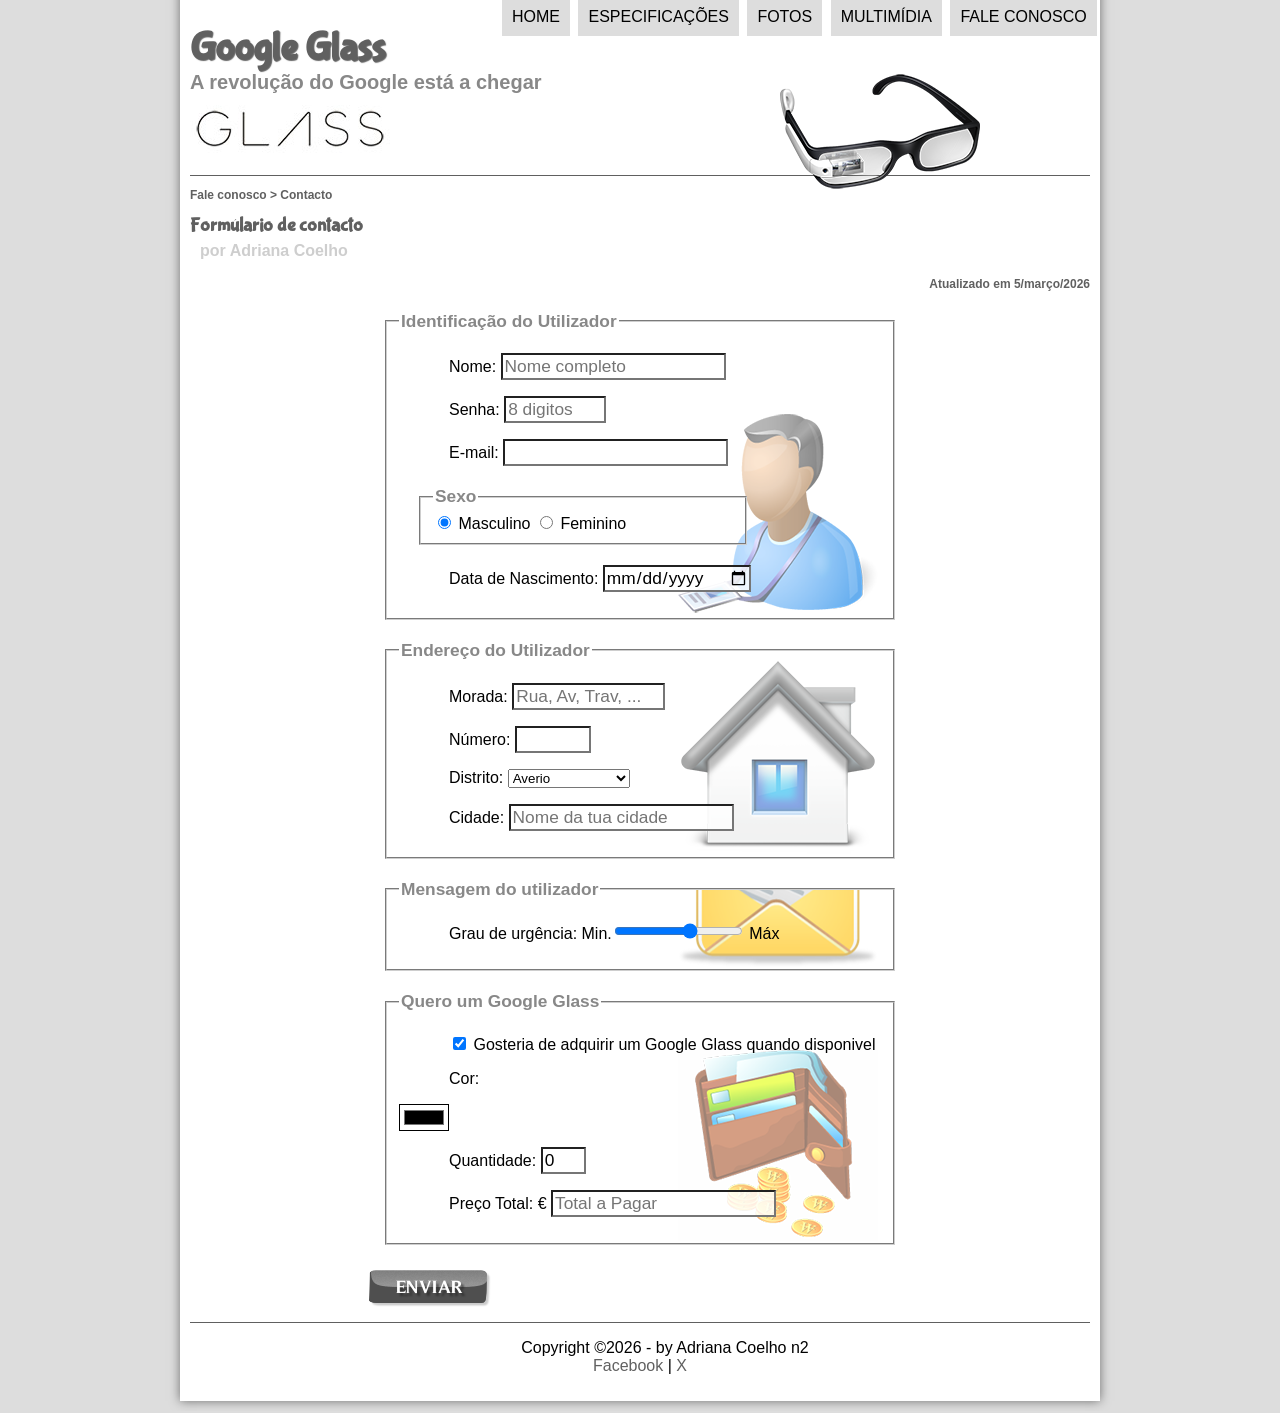
<file: fale-conosco.html>
<!DOCTYPE html>
<html lang="pt">
<head>
    <meta charset="UTF-8">
    <meta name="viewport" content="width=device-width, initial-scale=1.0">
    <title>fale conosco</title>
    <link rel="stylesheet" href="_css/estilo.css">
    <link rel="stylesheet" href="_css/form.css">
</head>
<script language="javascript" src="_javascript/funcoes.js"></script>
<script>
    function calc_total() {
        var qtd = parseInt(document.getElementById('iQtd').value);
        tot = qtd * 250;
        document.getElementById('iTot').value = tot;
    }
</script>

<body>
    <div id="interface">
        <header id="cabecalho">
            <hgroup>
            <h1>Google Glass</h1>
            <h2>A revolução do Google está a chegar</h2>
            </hgroup>
            <img id="icone" src="_imagens/glass-oculos-preto-peq.png" alt="">
            <nav id="menu">
                  <h1>Menu Principal</h1>
                  <ul>
                      <li onmouseover="mudafoto('_imagens/home.png')" onmouseout="mudafoto('_imagens/glass-oculos-preto-peq.png')"> <a href="index.html">Home</a></li>
                      <li onmouseover="mudafoto('_imagens/especificacoes.png')" onmouseout="mudafoto('_imagens/glass-oculos-preto-peq.png')"> <a href="specs.html">Especificações</a></li>
                      <li onmouseover="mudafoto('_imagens/fotos.png')" onmouseout="mudafoto('_imagens/glass-oculos-preto-peq.png')"> <a href="fotos.html">Fotos</a></li>
                      <li onmouseover="mudafoto('_imagens/multimidia.png')" onmouseout="mudafoto('_imagens/glass-oculos-preto-peq.png')"> <a href="multimidia.html">Multimídia</a></li>
                      <li onmouseover="mudafoto('_imagens/contato.png')" onmouseout="mudafoto('_imagens/glass-oculos-preto-peq.png')"> <a href="fale-conosco.html">Fale conosco</a></li>
                  </ul>
              </nav>
        </header>
        <section id="corpo-Full">
            <article id="noticia_principal">    
                <header id="cabecalho-artigo">
                    <hgroup>
                        <h3>Fale conosco > Contacto</h3>
                        <h1>Formúlario de contacto</h1>
                        <h2>por Adriana Coelho</h2>
                        <h3 class="direito">Atualizado em 5/março/2026</h3>
                    </hgroup>
                </header>

            <form action="post" id="fContacto" action="mailto:exemplo@gmail.com" 
            oninput="calc_total()">
                
                <fieldset id="utilizador">
                <legend>Identificação do Utilizador</legend>
                <p><label for="iNome">Nome: </label> <input type="text" name="tNome" id="iNome" 
                    size="20" maxlength="40" placeholder="Nome completo"></p>
                <p><label for="iSenha">Senha: </label> <input type="Password" name="tSenha" id="iSenha" 
                    size="8" maxlength="8" placeholder="8 digitos"></p>
                <p><label for="iEmail">E-mail: </label> <input type="email" name="tEmail" id="iEmail" 
                    size="20" maxlength="40"></p>
                    <fieldset id="sexo" style="width: 300px;">
                       <legend> Sexo </legend>
                            <input type="radio" name="tSexo" id="iMasc" checked/> <label for="iMasc">
                                Masculino</label>
                            <input type="radio" name="tSexo" id="iFem" /> <label for="iFem">
                                Feminino</label>
                </fieldset>
                 <p>Data de Nascimento: <input type="date" name="tData" id="iData"></p>
            </fieldset>

            <fieldset id="iEndreco">
                <legend>Endereço do Utilizador</legend>
                <p><label for="iRua">Morada: </label> <input type="text" name="tRua" id="iRua" size="13"
                    maxlength="80" placeholder="Rua, Av, Trav, ..."></p>
                    <p><label for="iNum"> Número: </label> <input type="number" name="tNum" id="iNum" 
                    min="0" max="9999"></p>
                    <p><label for="iDist"> Distrito:</label> 
                    <select name="tDist" id="iDist">
                        <optgroup label="Religiao Centro">
                            <option value="Avr"> Averio</option>
                            <option value="Grd"> Guarda</option>
                            <option value="Cbr"> Coimbra</option>
                            <option value="CB"> Catelo Branco</option>
                            <option value="Lra"> Leriria</option>
                        </optgroup>
                        <optgroup label="Região de Lisboa e Vale do Tejo">
                            <option value="Lba"> Lisboa</option>
                            <option value="Str"> Santarém</option>
                            <option value="Stb"> Setúbal</option>
                        </optgroup>
                    </select></p>
                    <p><label for="iCid">Cidade: </label><input type="text" name="tCid" id="iCid" 
                        maxlength="40" size="20" placeholder="Nome da tua cidade" list="cidades"></p>
                        <datalist id="cidades">
                            <option value="Almeirim"></option>
                            <option value="fazendas de Almeirim"></option>
                            <option value="Benfica do Ribetejo"></option>
                                <option value="Raposa"></option>
                            <option value="Apliarça"></option>
                        </datalist>
            </fieldset>
            </fieldset>
            <fieldset id="iMensagem">
                <legend>Mensagem do utilizador</legend>
                <p><label for="iUrg">Grau de urgência: </label>Min.<input type="range"
                name="tUrg" id="iUrg" min="0" max="10" step="2">
                Máx </p>
            </fieldset>
            <fieldset id="iPedido">
                <legend>Quero um Google Glass</legend>
                <p> <input type="checkbox" name="tPed" id="iPed" checked> <label for="iPed">
                    Gosteria de adquirir um Google Glass quando disponivel</label></p>
                <p><label for="iCor">Cor:</label></p><input type="color" name="tCor" id="iCor">
                <p><label for="iQtd">Quantidade: </label><input type="number" name="tQtd" id="iQtd"
                    min="0" max="5" value="0"></p>
                <p><label for="iTot">Preço Total: € </label><input type="text" name="tTot"
                placeholder="Total a Pagar" readonly></p>
            </fieldset>
            <input type="image" name="tEnviar" src="_imagens/botao-enviar.png">
            </form>
        </article>
    </section>
            



                <footer id="rodape">
            <p> Copyright &copy;2026 - by Adriana Coelho n2 <br>
            <a href="https://facebook.com"> Facebook</a> |  <a href="https://x.com">X</a>
            </p>
        </footer>
    </div>
</body>
</html>
</file>
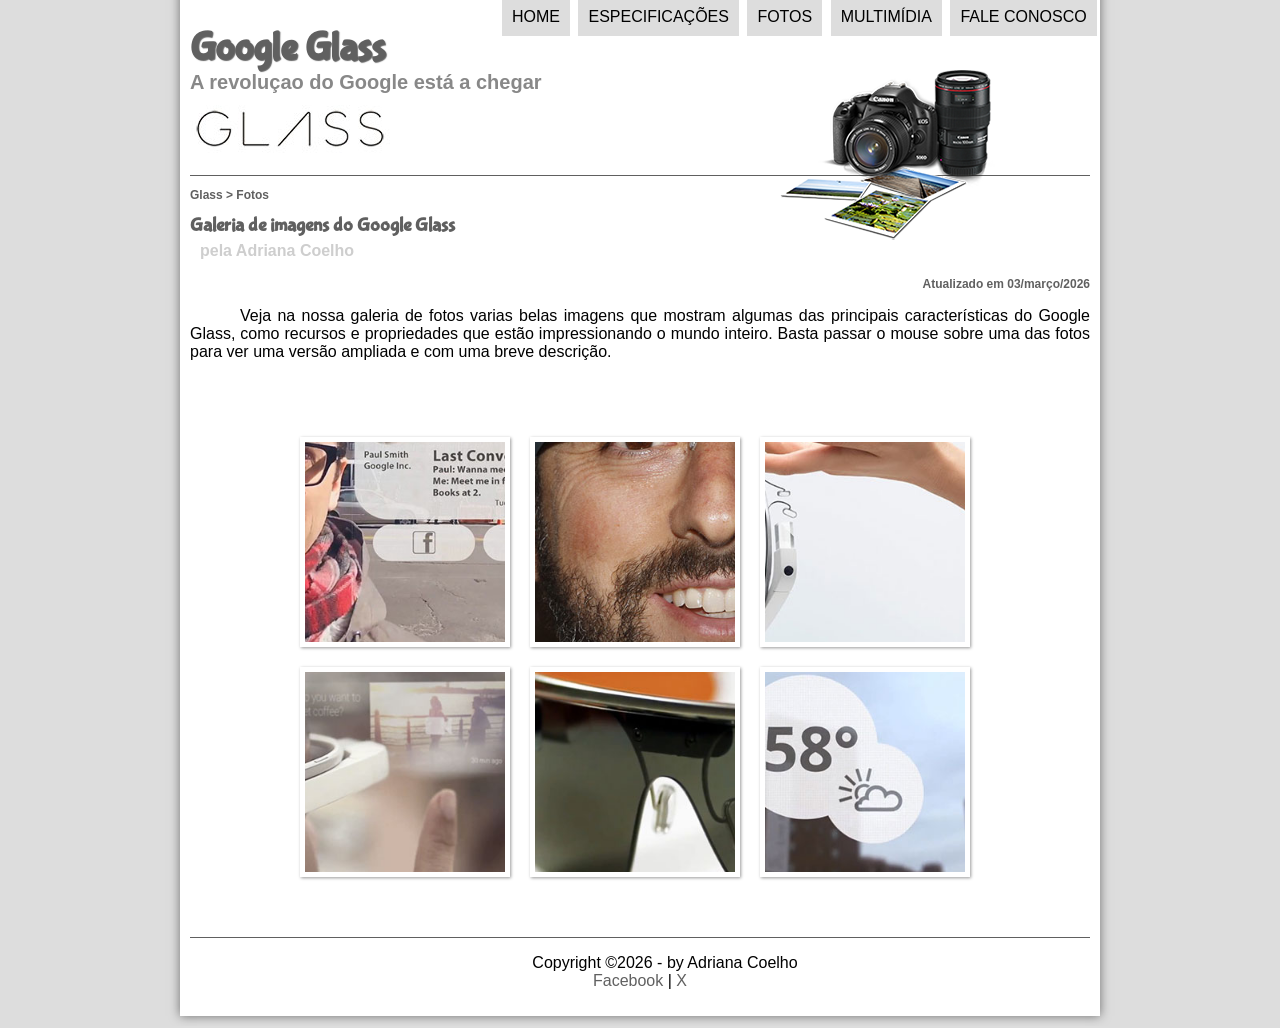
<file: fotos.html>
<!DOCTYPE html>
<html lang="pt">
<head>
    <meta charset="UTF-8">
    <meta name="viewport" content="width=device-width, initial-scale=1.0">
    <title>Fotos</title>
    <link rel="stylesheet" href="_css/estilo.css">
    <link rel="stylesheet" href="_css/fotos.css">
</head>
<script language="javascript" src="_javascript/funcoes.js"></script>
<body>
    <div id="interface">
         <header id="cabecalho">
             <hgroup>
                  <h1>Google Glass</h1>
                  <h2>A revoluçao do Google está a chegar</h2>
             </hgroup>
             <img id="icone" src="_imagens/fotos.png" alt="">
              <nav id="menu">
                  <h1>Menu Principal</h1>
                  <ul>
                      <li onmouseover="mudafoto('_imagens/home.png')" onmouseout="mudafoto('_imagens/glass-oculos-preto-peq.png')"> <a href="index.html">Home</a></li>
                      <li onmouseover="mudafoto('_imagens/especificacoes.png')" onmouseout="mudafoto('_imagens/glass-oculos-preto-peq.png')"> <a href="specs.html">Especificações</a></li>
                      <li onmouseover="mudafoto('_imagens/fotos.png')" onmouseout="mudafoto('_imagens/glass-oculos-preto-peq.png')"> <a href="fotos.html">Fotos</a></li>
                      <li onmouseover="mudafoto('_imagens/multimidia.png')" onmouseout="mudafoto('_imagens/glass-oculos-preto-peq.png')"> <a href="multimidia.html">Multimídia</a></li>
                      <li onmouseover="mudafoto('_imagens/contato.png')" onmouseout="mudafoto('_imagens/glass-oculos-preto-peq.png')"> <a href="fale-conosco.html">Fale conosco</a></li>
                  </ul>
              </nav>
 
           </header>
           <section id="corpo-full">
               <article id="noticia_principal">
                    <header id="cabecalho-artigo">
                        <hgroup>
                            <h3>Glass > Fotos</h3>
                            <h1>Galeria de imagens do Google Glass</h1>
                            <h2>pela Adriana Coelho</h2>
                            <h3 class="direito">Atualizado em 03/março/2026</h3>
                        </hgroup>
                    </header>
                   
                    <p>Veja na nossa galeria de fotos varias belas imagens que mostram algumas das principais características do Google Glass, como recursos e propriedades que estão impressionando o mundo inteiro. Basta passar o mouse sobre uma das fotos para ver uma versão ampliada e com uma breve descrição.</p>
 
                    <ul id="album-fotos">
                        <li id="foto01"><span>- Agenda e lembretes</span></li>
                        <li id="foto02"><span>- Sergey Brin usando o Glass</span></li>
                        <li id="foto03"><span>- Leve e compacto</span></li>
                        <li id="foto04"><span>- Sensação de uma tela de 50"</span></li>
                        <li id="foto05"><span>- Varios tipos de lente</span></li>
                        <li id="foto06"><span>- Informações importantes</span></li>
                        </ul>
                    </article>
           </section>
           <footer id="rodape">
                <p>Copyright &copy;2026 - by Adriana Coelho <br>
                <a href="https://facebook.com">Facebook</a> | <a href="https://x.com">X</a></p>
                </footer>
            </div>
</body>
</html>
</file>
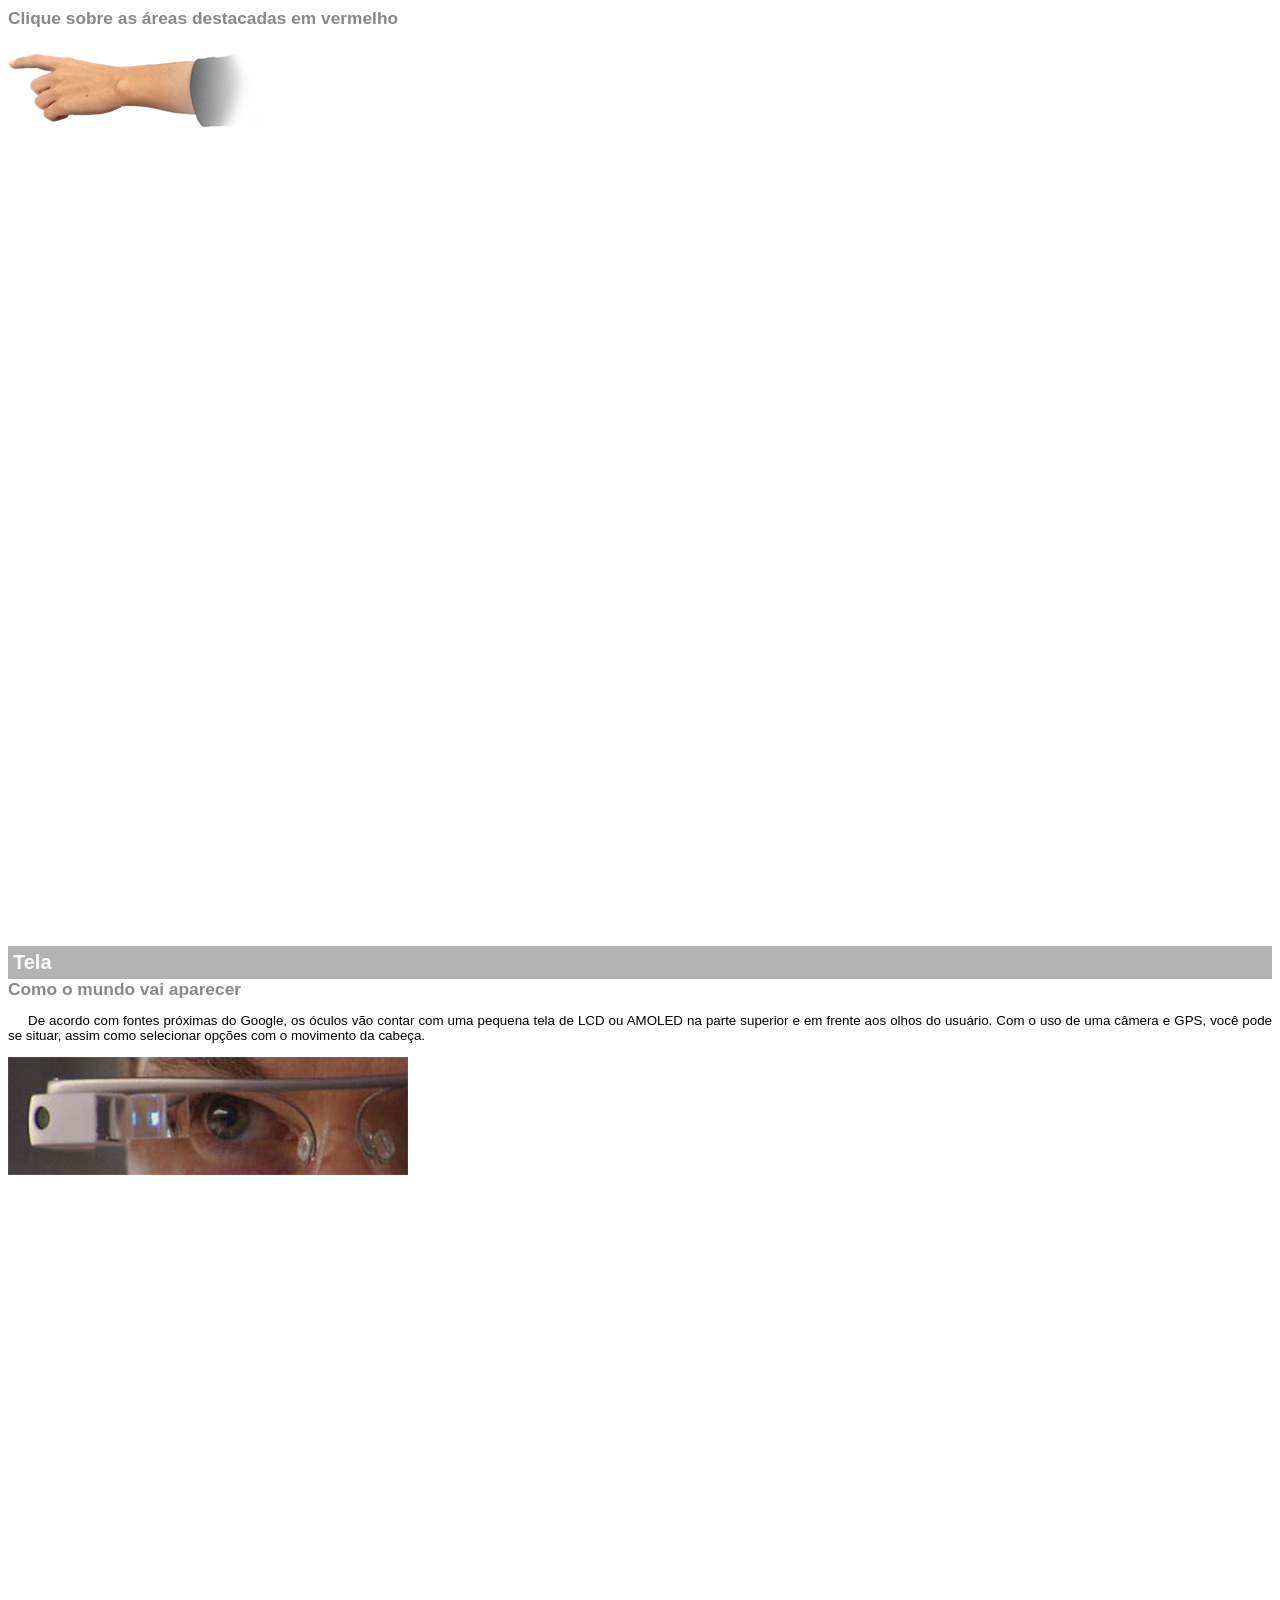
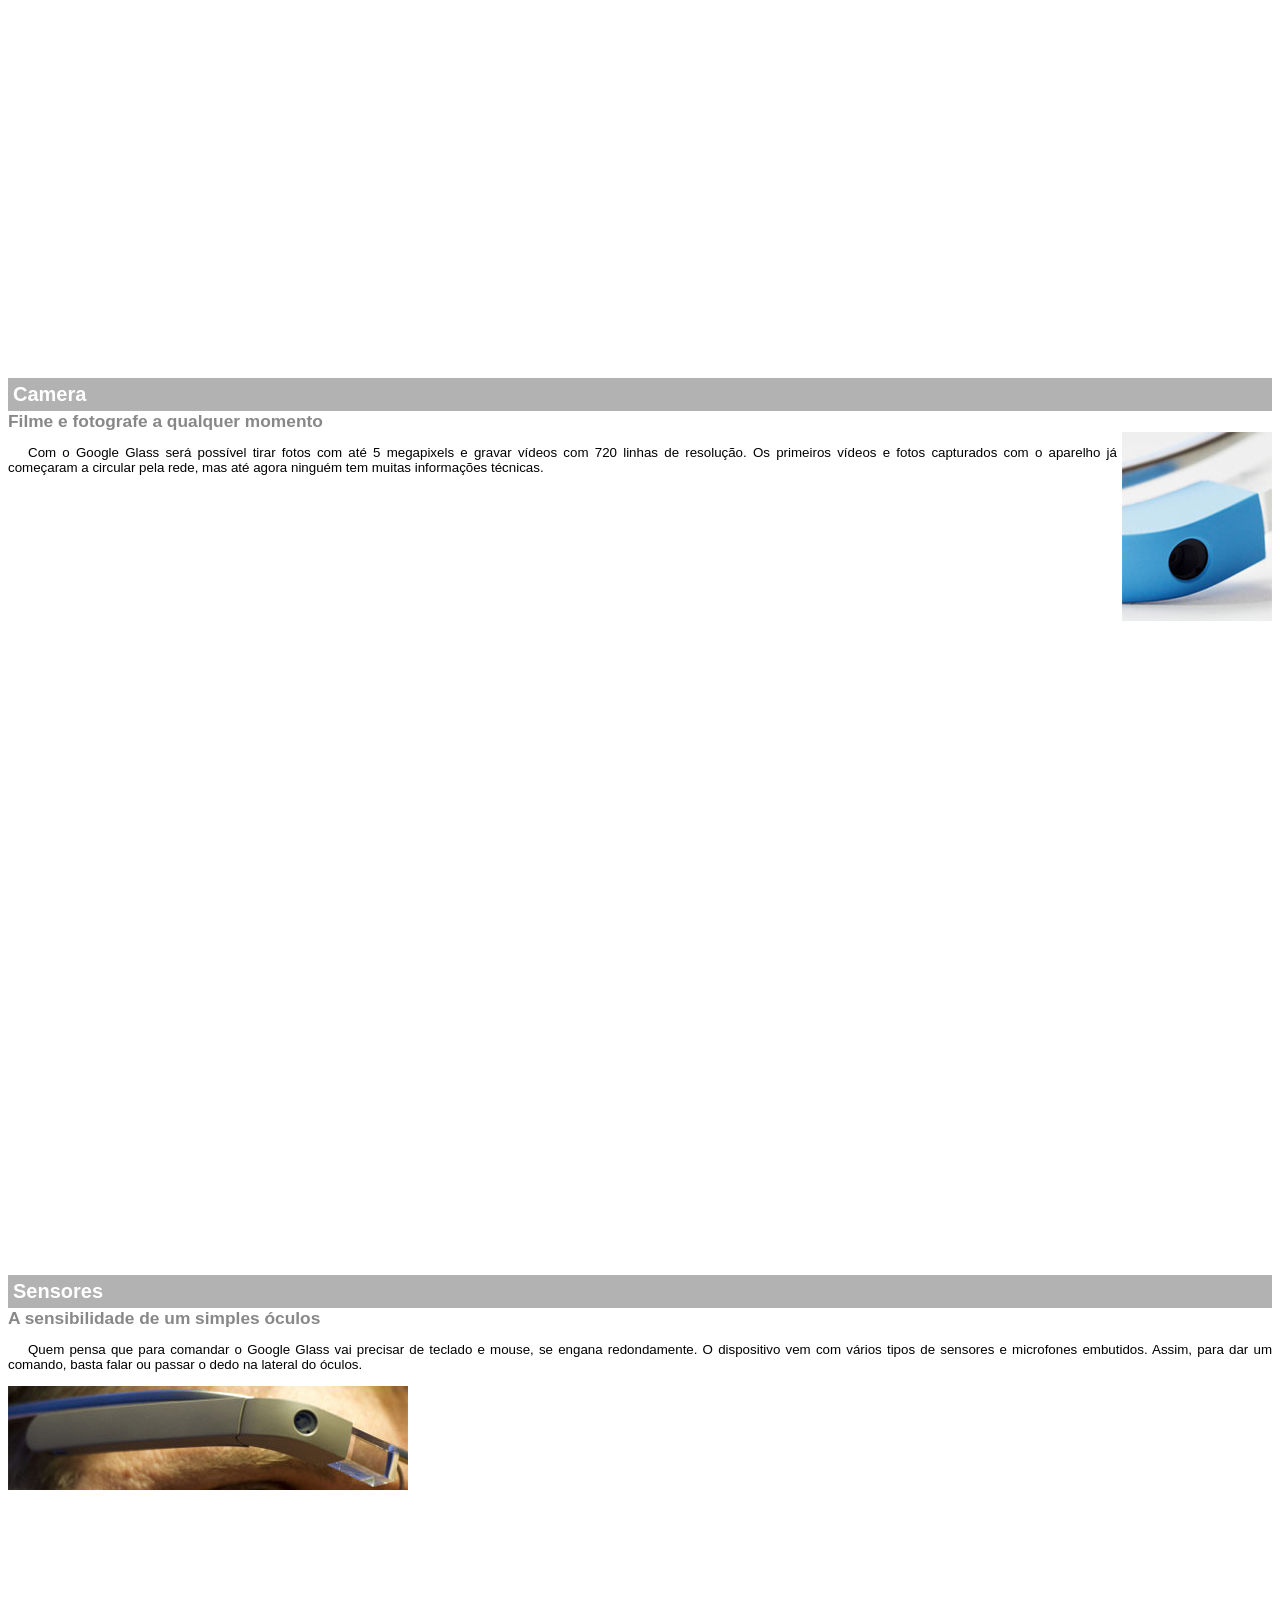
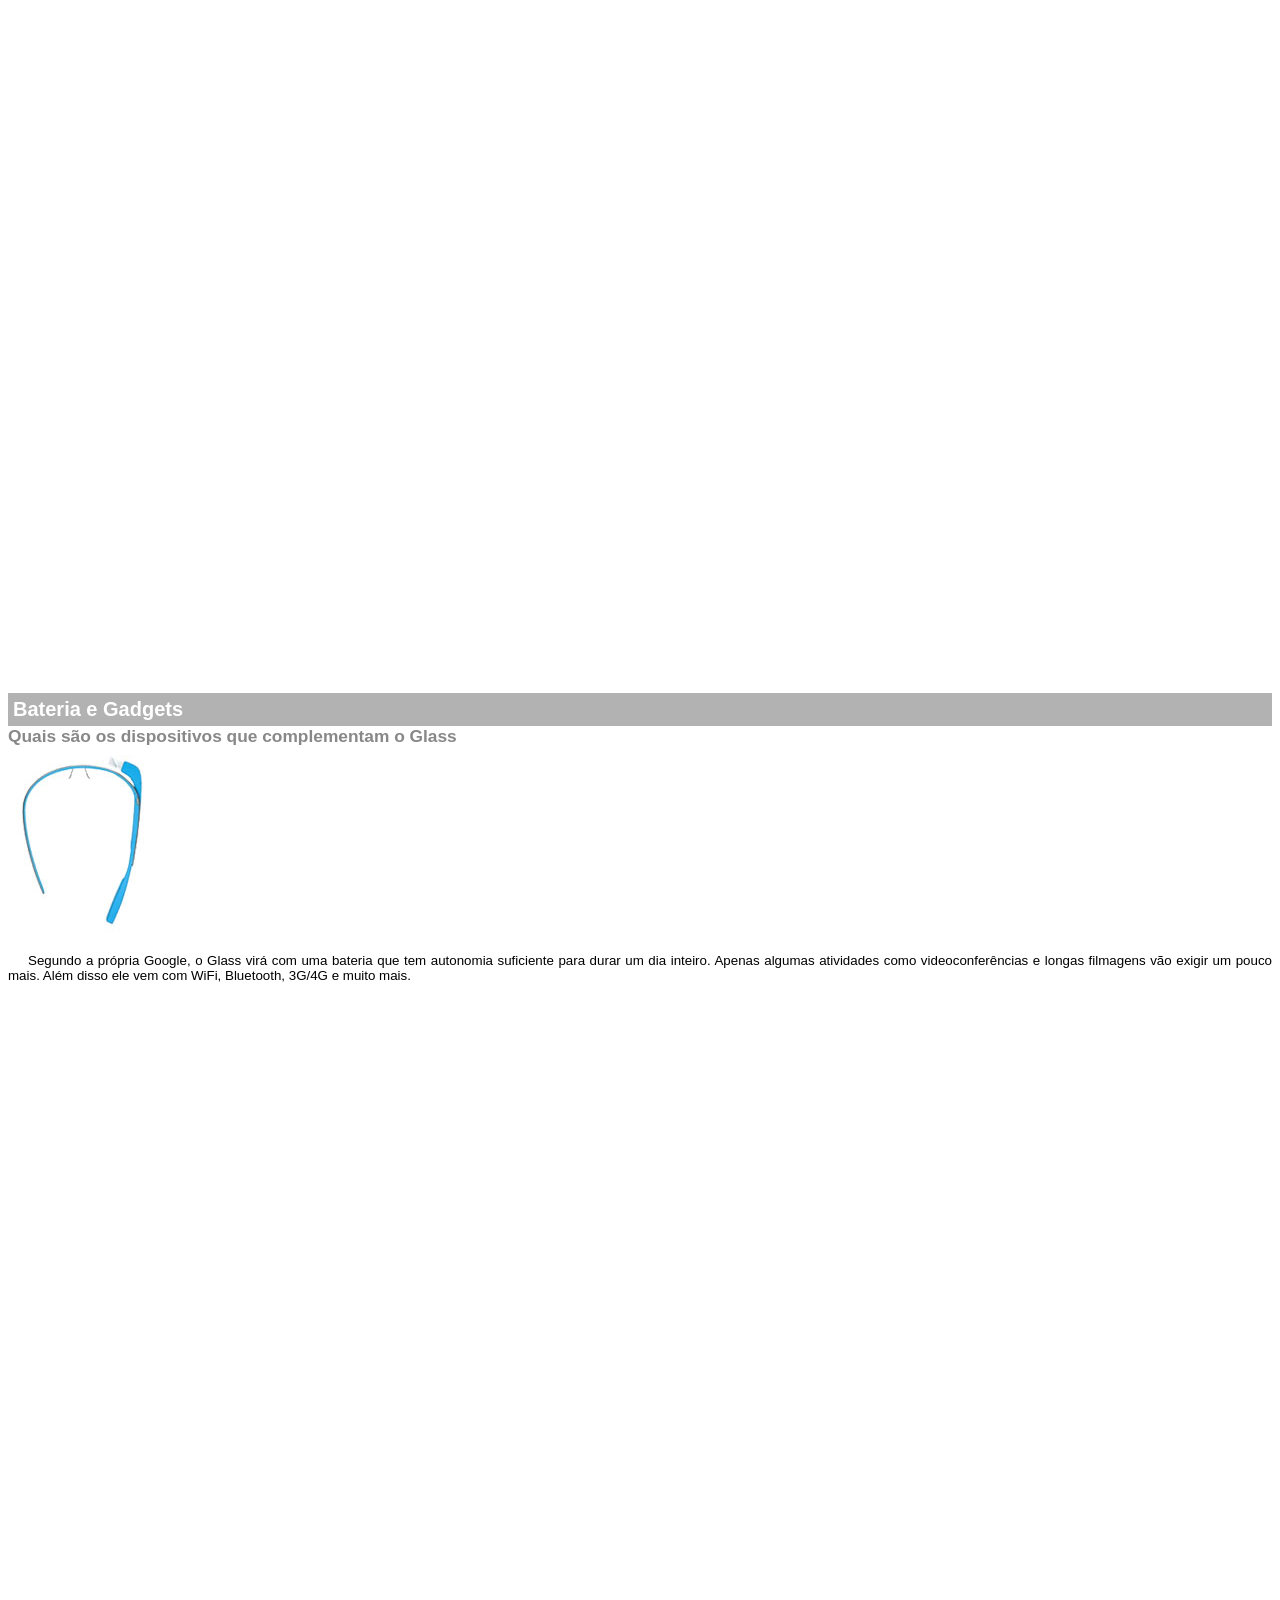
<file: google-glass.html>
<!DOCTYPE html>
<html lang="pt">
<head>
    <meta charset="UTF-8">
    <meta name="viewport" content="width=device-width, initial-scale=1.0">
    <title>Informações sobre Goggle Glass</title>
    <style>
        body {
            font-family: Arial, Helvetica, sans-serif;
            font-size: 10pt;            
        }

        p {
            text-align: justify;
            text-indent: 20px;
        }

        article h1{
            font-size: 15pt;
            color: white;
            background-color: rgba(0, 0, 0, 0.3);
            padding: 5px;
            margin: 0px;
        }

        article h2{
            font-size: 13pt;
            color: #888888;
            margin: 0px;
        }

        article {
            margin-bottom: 800px;
        }

        img.img-dir{
            display: block;
            float: right;
            margin-left: 5px;
        }
    </style>
</head>
<body>
    <article id="topo">
        <header>
            <h2>Clique sobre as áreas destacadas em vermelho</h2>
        </header>
        <img src="_imagens/mao.png" alt="Mão a apontar para a esquerda">
    </article>

    <article id="tela">
        <header>
            <h1>Tela</h1>
            <h2>Como o mundo vai aparecer</h2>
        </header>

        <p>De acordo com fontes próximas do Google, os óculos vão contar com uma pequena tela de LCD ou AMOLED na parte superior e em frente aos olhos do usuário. Com o uso de uma câmera e GPS, você pode se situar, assim como selecionar opções com o movimento da cabeça.</p>
        <img src="_imagens/det-tela.jpg" alt="Tela do Goggle Glass">           
    </article>

    <article id="camera">
        <header>
            <h1>Camera</h1>
            <h2>Filme e fotografe a qualquer momento</h2>
        </header>
            <img src="_imagens/det-camera.jpg" class="img-dir" alt="Camera do Goggle Glass">
            <p>Com o Google Glass será possível tirar fotos com até 5 megapixels e gravar vídeos com 720 linhas de resolução. Os primeiros vídeos e fotos capturados com o aparelho já começaram a circular pela rede, mas até agora ninguém tem muitas informações técnicas.</p>
    </article>
        
    <article id="sensores">
        <header>
            <h1>Sensores</h1>
            <h2>A sensibilidade de um simples óculos</h2>
        </header>
            <p>Quem pensa que para comandar o Google Glass vai precisar de teclado e mouse, se engana redondamente. O dispositivo vem com vários tipos de sensores e microfones embutidos. Assim, para dar um comando, basta falar ou passar o dedo na lateral do óculos.</p>
            <img src="_imagens/det-touch.jpg" alt="Sensores Goggle Glass">
    </article>

    <article id=gadgets>
        <header>
            <h1>Bateria e Gadgets</h1>
            <h2> Quais são os dispositivos que complementam o Glass</h2>
        </header>
            <img src="_imagens/det-bateria.jpg" alt="Bateria e Gadgets do Google glass">
            <p>Segundo a própria Google, o Glass virá com uma bateria que tem autonomia suficiente para durar um dia inteiro. Apenas algumas atividades como videoconferências e longas filmagens vão exigir um pouco mais. Além disso ele vem com WiFi, Bluetooth, 3G/4G e muito mais.</p>
    </article>
           
</body>
</html>
</file>
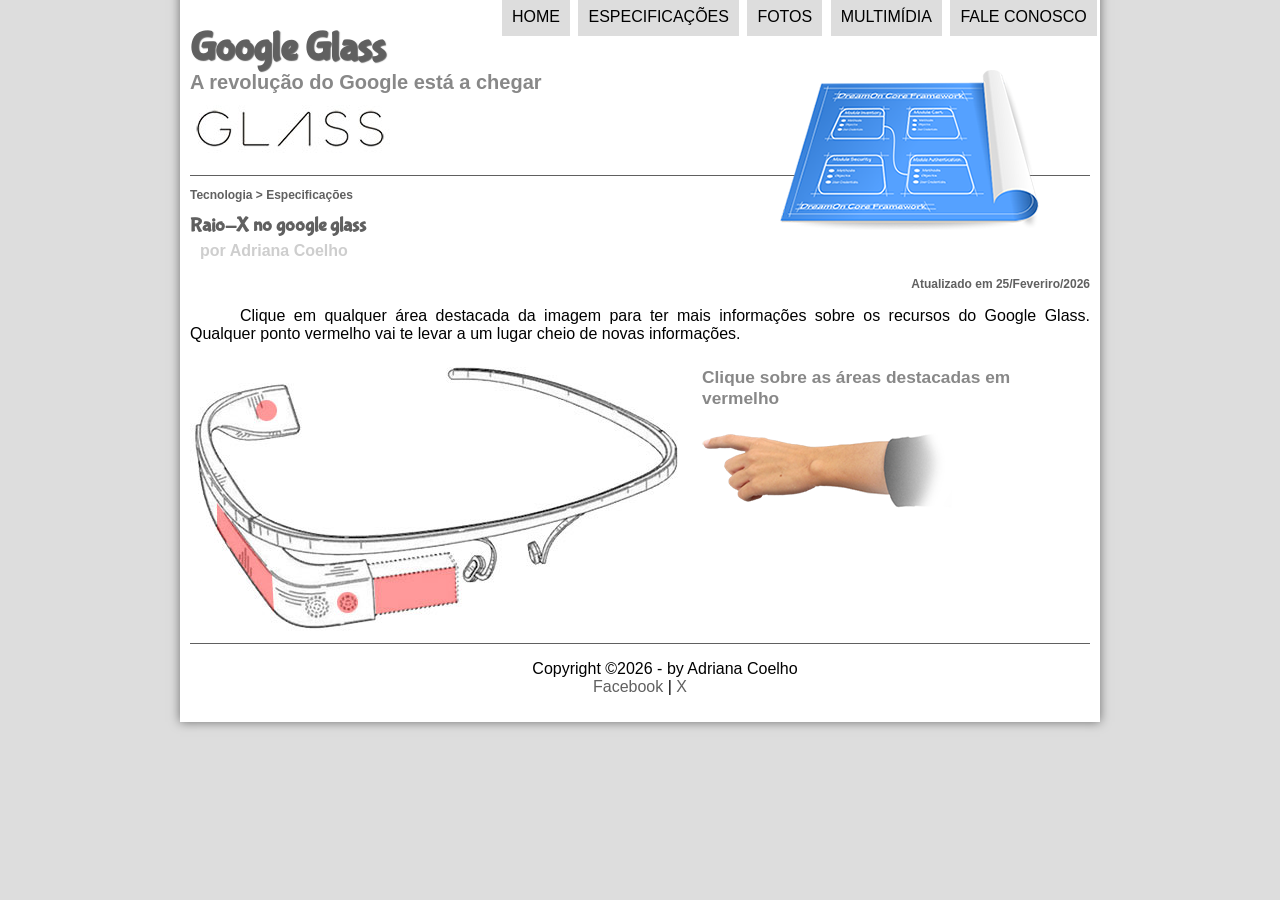
<file: specs.html>
<!DOCTYPE html>
<html lang="pt">
<head>
    <meta charset="UTF-8">
    <meta name="viewport" content="width=device-width, initial-scale=1.0">
    <title>Especificações</title>
    <link rel="stylesheet" href="_css/estilo.css">
    <link rel="stylesheet" href="_css/specs.css">
</head>
<script language="javascript" src="_javascript/funcoes.js"></script>
<body>
    <div id="interface">
        <header id="cabecalho">
            <hgroup>
                <h1>Google Glass</h1>
                <h2>A revolução do Google está a chegar<h2>
            </hgroup>
            <img id="icone" src="_imagens/especificacoes.png" alt="">
            <nav id="menu">
                  <h1>Menu Principal</h1>
                  <ul>
                      <li onmouseover="mudafoto('_imagens/home.png')" onmouseout="mudafoto('_imagens/glass-oculos-preto-peq.png')"> <a href="index.html">Home</a></li>
                      <li onmouseover="mudafoto('_imagens/especificacoes.png')" onmouseout="mudafoto('_imagens/glass-oculos-preto-peq.png')"> <a href="specs.html">Especificações</a></li>
                      <li onmouseover="mudafoto('_imagens/fotos.png')" onmouseout="mudafoto('_imagens/glass-oculos-preto-peq.png')"> <a href="fotos.html">Fotos</a></li>
                      <li onmouseover="mudafoto('_imagens/multimidia.png')" onmouseout="mudafoto('_imagens/glass-oculos-preto-peq.png')"> <a href="multimidia.html">Multimídia</a></li>
                      <li onmouseover="mudafoto('_imagens/contato.png')" onmouseout="mudafoto('_imagens/glass-oculos-preto-peq.png')"> <a href="fale-conosco.html">Fale conosco</a></li>
                  </ul>
              </nav>
        </header>
        <section id="corpo-Full">
            <article id="noticia_principal">
                <header id="cabecalho-artigo">
                    <hgroup>
                        <h3>Tecnologia > Especificações</h3>
                        <h1>Raio-X no google glass</h1>
                        <h2>por Adriana Coelho</h2>
                        <h3 class="direito">Atualizado em 25/Feveriro/2026</h3>
                    <hgroup>
                </header>
            
                <p> Clique em qualquer área destacada da imagem para ter mais informações sobre os recursos do Google Glass. Qualquer ponto vermelho vai te levar a um lugar cheio de novas informações.</p>               
            
                <section id="conteudo">
                    <img src="_imagens/glass-esquema-marcado.jpg" usemap="#meumapa" alt="">
                    <map name="meumapa">
                        <area shape="rect" coords="179,202,270,260" href="google-glass.html#tela" target="janela" alt="">
                        <area shape="circle" coords="158,243,12" href="google-glass.html#camera" target="janela" alt="">
                        <area shape="rect" coords="28,143,83,216,84,27,169" href="google-glass.html#sensores" target="janela" alt="">
                        <area shape="circle" coords="76,52,12" href="google-glass.html#gadgets" target="janela" alt="">
                    </map>
                    <iframe src="google-glass.html" name="janela" id="frame-spec"></iframe>
                </section>
            </article>

        <footer id="rodape">
            <p>Copyright &copy;2026 - by Adriana Coelho <br>
            <a href=https://Facebook.com>Facebook</a> | <a href=https://x.com>X</a></p>
        </footer>
    </div>
</body>
</html>
</file>
<file: _css/estilo.css>
@charset "UTF-8";

@import url("https://fonte.gooleapis.com/css2?Family=Titillium+Web&display=swap");

@font-face {
    font-family:'Fontelogo';
    src: url(../_fonts/bubblegum-sans-regular.otf);
}

body {
    font-family:Arial,sans-serif;
    background-color: #dddddd;
    color: black;
}

div#interface {
    width: 900px;
    background-color: white;
    margin: -20px auto 10px auto;
    box-shadow: 0px 0px 10px rgba(0, 0, 0, 0.5);
    padding: 10px;
}

p {
    text-align: justify;
    text-indent: 50px;
}

a {
    color: #606060;
    text-decoration: none;
}

a:hover {
    text-decoration: underline
}

header#cabecalho img#icone {
    position: absolute;
    left: 780px;
    top: 70px;
}

header#cabecalho {
    height: 150px;
    border-bottom: 1px #606060 solid;
    background: url("../_imagens/glass-logo-peq.jpg") no-repeat 0px 80px;
}

header#cabecalho h1 {
    font-family: 'FonteLogo', Helvetica, sans-serif;
    font-size: 30pt;
    color: #606060;
    text-shadow: 1px 1px 1px rgba(0, 0, 0, 0.6);
    margin-bottom: 0px;
    padding: 0px;
}

header#cabecalho h2 {
    font-family: 'Titillium Web', sans-serif;
    font-size: 15pt;
    color: #888888;
    margin-top: 0px;
    padding: 0px;  
}

figure.foto-legenda {
    position: relative;
    border: 8px solid white;
    box-shadow: 1px 1px 4px black;
}

figure.foto-legenda img {
    width: 100%;
    height: 100%;
}

figure.foto-legenda figcaption {
    opacity: 0;
    position: absolute;
    top: 0px;
    width: 100%;
    height: 100%;
    background-color: rgba(0, 0, 0, 0.4);
    color: white;
    padding: 10px;
    box-sizing: border-box;
    transition: opacity 1s;
} 

nav#menu {
    display: block;
}

nav#menu ul {
    list-style: nome;
    text-transform: uppercase;
    position: absolute;
    top: -20px;
    left: 460px;
}

nav#menu h1 {
    display: none;
}

nav#menu a {
    color: black;
    text-decoration: none;
}

nav#menu:hover {
    color:white;
    text-decoration: underline;

} 
nav#menu li {
    display: inline-block;
    background-color: #dddddd;
    padding: 10px;
    margin: 2px;
    transition: background-color 1s;
}

nav#menu li:hover {
    background-color: #606060;
}

section#corpo {
    display: block;
    width: 500px;
    float: left;
    border-right: 1px #606060 solid;
    padding-right: 20px;
}

article#noticia_principal h2 {
    font-size: 13px;
    color: #606060;
    background-color: #dddddd;
    padding: 5px 0px 5px 10px;
    margin: 10px 0px 0px 0px;
}

header#cabecalho-artigo h1{
    font-family: 'FonteLogo', sans-serif;
    font-size: 20px;
    color: #606060;
    margin-bottom: 0px;
    margin-top: 0px;
}

.direito {
    text-align: right; 
}

header#cabecalho-artigo h2 {
    font-size: 12pt;
    color: #cecece;
    background-color: white;
    margin: 0px;
}

header#cabecalho-artigo h3 {
    font-size: 12px;
    color: #606060;  
}

table#tabela_espec {
    border: 1px solid #606060;
    border-spacing: 0px;
    margin-left: auto;
    margin-right: auto;
}

table#tabela_espec td {
    border: 1px solid #606060;
    padding: 10px;
    vertical-align: middle;
}

table#tabela_espec td.ce {
    color: white;
    background-color: #606060;
    vertical-align: top;
    font-weight: bold;
}

table#tabela_espec td.cd {
    background-color:#cecece;
}

table#tabela_espec caption {
    color: #888888;
    font-size: 15t;
    font-weight: bolder;
}

table#tabela_espec caption span {
    display: block;
    float: right;
    color: black;
    font-size: 8pt;
    margin-top: 10px;
}

video#video1 {
    display: block;
    position: relative;
    left: 0px;
    bottom: 15px;
    width: 500px;
    margin: auto;    
}

video#video2 {
    display: block;
    position: relative;
    left: 0px;
    top: 10px;
    width: 350px;
    margin: auto;
}

aside#lateral {
    display: block;
    width: 350px;
    float: right;
    background-color: #dddddd;
    padding: 10px;
    margin-top: 10px;
    box-shadow: 2px 2px 2px rgba(0, 0, 0, 0.5);
}

aside#lateral h1 {
    font-family:'FonteLogo', sans-serif ;
    font-size: 20pt;
    color: #606060;
    margin-top: 0px;
}

aside#lateral h2 {
    font-family:'FonteLogo', sans-serif ;
    font-size: 13pt;
    color: white;
    margin-top: 0px;
    padding: 5px;
}

footer#rodape {
    clear: both;
    border-top: 1px solid #606060;   
}

footer#rodape p {
    text-align: center;
}
</file>
<file: _css/form.css>
@charset "UTF-8";

form{
    width: 550px;
    margin: auto;
}

input, textarea{
    font-family: sans-serif;
    font-weight: normal;
    font-size: 13pt;
    background-color: rgba(255, 255, 255, 0.8);
}

input :hover, textarea:hover{
    background-color: #dddddd;
}

legend {
    color: #888888;
    font-weight: bold;
    font-size: 13pt;
    font-family: sans-serif;
}

fieldset{
    border-color: #cecece;
    margin: 20px;
}

fieldset#sexo{
    width: 150px;
}

fieldset#utilizador {
    background: url("../_imagens/icone-contato.png") no-repeat 95% 95%;
}

fieldset#iEndreco {
    background: url("../_imagens/icone-endereco.png") no-repeat 95% 95%;
}

fieldset#iMensagem {
    background: url("../_imagens/icone-mensagem.png") no-repeat 95% 95%;
}

fieldset#iPedido {
    background: url("../_imagens/icone-pagamento.png") no-repeat 95% 95%;
}
</file>
<file: _css/fotos.css>
@charset  "UTF-8";
 
ul#album-fotos {
    width: 700px;
    margin: 0 auto;
    padding: 50px;
    overflow: hidden;
    list-style: none;
}
 
ul#album-fotos li {
    float: left;
    width: 200px;
    height: 200px;
    margin: 10px;
    border: 5px solid white;
    background-color: lightblue;
    box-shadow: 1px 1px 3px rgba(0,0,0,.4);
    -webkit-transition: all 1s ease-in;
}
 
ul#album-fotos  li span{
    opacity: 0;
    color:white;
    text-shadow: 1px 1px 1px #000000;
    background-color: rgba(0,0,0, .3);
    font-size: 9pt;
    line-height: 370px;
    padding: 5px;
}
 
ul#album-fotos li:hover {
    -webkit-transform: scale(1.5);
}
 
ul#album-fotos li:hover span {
    opacity: 1;
}
 
ul#album-fotos li#foto01 {
    background: url('../_imagens/galeria-01.jpg') no-repeat;
    background-position: 50% 50%;
    background-size: 400px 400px;
    background-color: lightblue;
}
 
ul#album-fotos li#foto01:hover {
    background-position: 0px 0px;
    background-size: 200px 200px;
}
 
ul#album-fotos li#foto02 {
    background: url('../_imagens/galeria-02.jpg') no-repeat;
    background-position: 50% 50%;
    background-size: 400px 400px;
    background-color: lightblue;
}
 
ul#album-fotos li#foto02:hover {
    background-position: 0px 0px;
    background-size: 200px 200px;
}
 
ul#album-fotos li#foto03 {
    background: url('../_imagens/galeria-03.jpg') no-repeat;
    background-position: 50% 50%;
    background-size: 400px 400px;
    background-color: lightblue;
}
 
ul#album-fotos li#foto03:hover {
    background-position: 0px 0px;
    background-size: 200px 200px;
}
 
ul#album-fotos li#foto04 {
    background: url('../_imagens/galeria-04.jpg') no-repeat;
    background-position: 50% 50%;
    background-size: 400px 400px;
    background-color: lightblue;
}
 
ul#album-fotos li#foto04:hover {
    background-position: 0px 0px;
    background-size: 200px 200px;
}
 
ul#album-fotos li#foto05 {
    background: url('../_imagens/galeria-05.jpg') no-repeat;
    background-position: 50% 50%;
    background-size: 400px 400px;
    background-color: lightblue;
}
 
ul#album-fotos li#foto05:hover {
    background-position: 0px 0px;
    background-size: 200px 200px;
}
 
ul#album-fotos li#foto06 {
    background: url('../_imagens/galeria-06.jpg') no-repeat;
    background-position: 50% 50%;
    background-size: 400px 400px;
    background-color: lightblue;
}
 
ul#album-fotos li#foto06:hover {
    background-position: 0px 0px;
    background-size: 200px 200px;
}
</file>
<file: _css/specs.css>
@charset "UTF-8";

section#conteudo {
    width: 1000px;
    margin: auto;
}

iframe#frame-spec {
    width: 400px;
    height: 280px;
    border: none;
    overflow: hidden;
}

iframe#frame-spec::-webkit-scrollbar {
    display:none;
}
</file>
